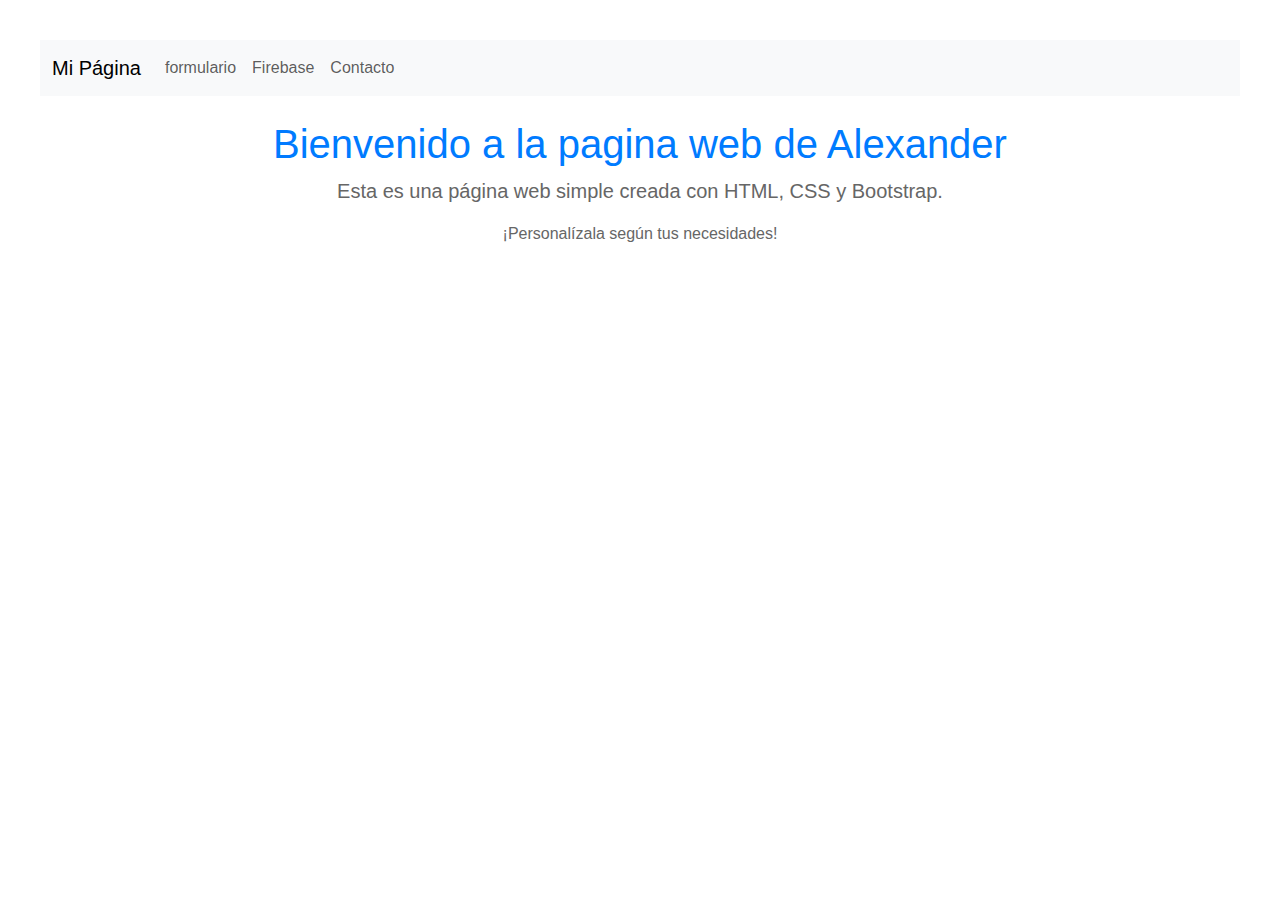
<file: index.html>
<!DOCTYPE html>
<html lang="es">
<head>
    <meta charset="UTF-8">
    <meta name="viewport" content="width=device-width, initial-scale=1.0">
    <title>Mi Página de Inicio con Bootstrap</title>

    <!-- Enlace a Bootstrap CSS desde CDN -->
    <link href="https://cdn.jsdelivr.net/npm/bootstrap@5.3.0/dist/css/bootstrap.min.css" rel="stylesheet">

    <!-- Estilos adicionales personalizados -->
    <style>
        body {
            font-family: Arial, sans-serif;
            margin: 40px;
            text-align: center;
        }
        h1 {
            color: #007bff; /* Color Bootstrap primary */
        }
        p {
            color: #666;
        }
    </style>
</head>
<body>

    <!-- Menú de navegación de Bootstrap -->
    <nav class="navbar navbar-expand-lg navbar-light bg-light">
        <div class="container-fluid">
            <a class="navbar-brand" href="#">Mi Página</a>
            <button class="navbar-toggler" type="button" data-bs-toggle="collapse" data-bs-target="#navbarNav" aria-controls="navbarNav" aria-expanded="false" aria-label="Toggle navigation">
                <span class="navbar-toggler-icon"></span>
            </button>
            <div class="collapse navbar-collapse" id="navbarNav">
                <ul class="navbar-nav ml-auto">
                    <li class="nav-item">
                        <a class="nav-link" href="formulario.html">formulario</a>
                    </li>
                    <li class="nav-item">
                        <a class="nav-link" href="firebase.html">Firebase</a>
                    </li>
                    <li class="nav-item">
                        <a class="nav-link" href="#">Contacto</a>
                    </li>
                </ul>
            </div>
        </div>
    </nav>

    <div class="container mt-4">
        <h1>Bienvenido a la pagina web de Alexander</h1>

        <p class="lead">Esta es una página web simple creada con HTML, CSS y Bootstrap.</p>

        <p>¡Personalízala según tus necesidades!</p>
    </div>

    <!-- Scripts de Bootstrap desde CDN (Requiere jQuery y Popper.js) -->
    <script src="https://code.jquery.com/jquery-3.6.4.min.js"></script>
    <script src="https://cdn.jsdelivr.net/npm/bootstrap@5.3.0/dist/js/bootstrap.bundle.min.js"></script>

</body>
</html>
</file>
